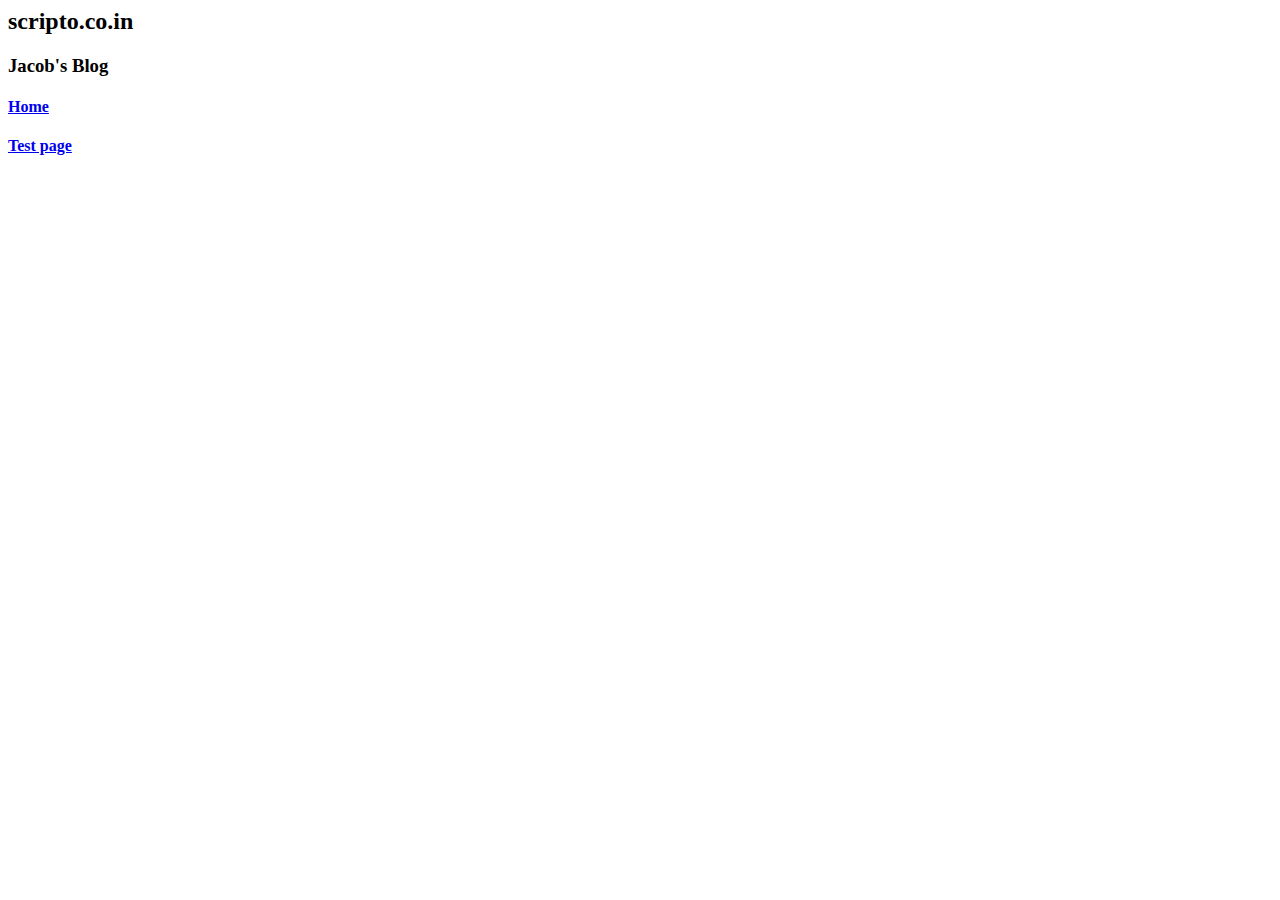
<file: sidebar.html>
<head>
<link rel="shortcut icon" href="http://scripto.co.in/web/favicon.ico" type="image/x-icon">
<link rel="icon" href="http://scripto.co.in/web/favicon.ico" type="image/x-icon">
<title>Sidebar</title>
<link rel = "stylesheet" type = "text/css" href = "http://scripto.co.in/web/stylesheet.css"/>
</head>

<body>

      <h2>scripto.co.in</h2>
      <h3>Jacob's Blog</h3>
      <h4><a href="index" target="_parent">Home</a></h4>
      <h4><a href="testpage" target="_parent">Test page</a></h4>
</body>
</file>
